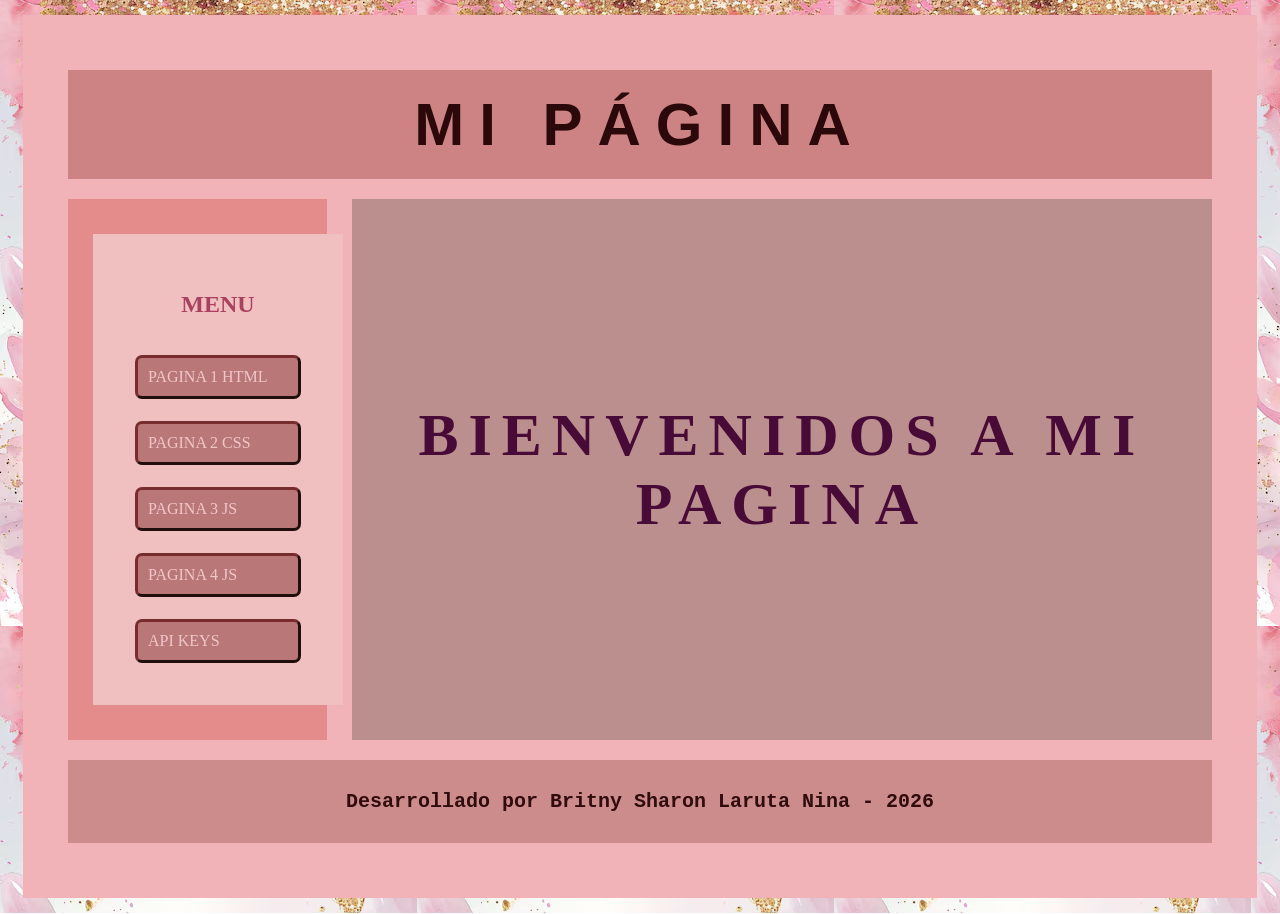
<file: index.html>
<!DOCTYPE html>
<html lang="en">
<head>
    <meta charset="UTF-8">
    <meta name="viewport" content="width=device-width, initial-scale=1.0">
    <title>Document</title>
    <link rel="stylesheet" href="css/Css_General.css">
</head>
<body>
    <div class="padre">
        <header>
            <h1>MI PÁGINA </h1>
        </header>
        <div class="contenido">
        <div class="C1">
        <nav><table class="tabla">
        <tr><th><h3>MENU</h3></th></tr>
        <tr><td><a href="pags/pag1.html">PAGINA 1 HTML</a></td></tr>
        <tr><td><a href="pags/pag2.html">PAGINA 2 CSS</a></td></tr>
        <tr><td><a href="pags/pag3.html">PAGINA 3 JS</a></td></tr>
        <tr><td><a href="pags/pag4.html">PAGINA 4 JS</a></td>
        <tr><td><a href="pags/prueba.html">API KEYS</a></td></tr>
        </table>
        </nav>
        </div>
        
        <section><h1>BIENVENIDOS A MI PAGINA</h1></section>
        </div>
        <footer>
            <h3>Desarrollado por Britny Sharon Laruta Nina - 2026</h3>
        </footer>
    </div>
</body>
</html>
</file>
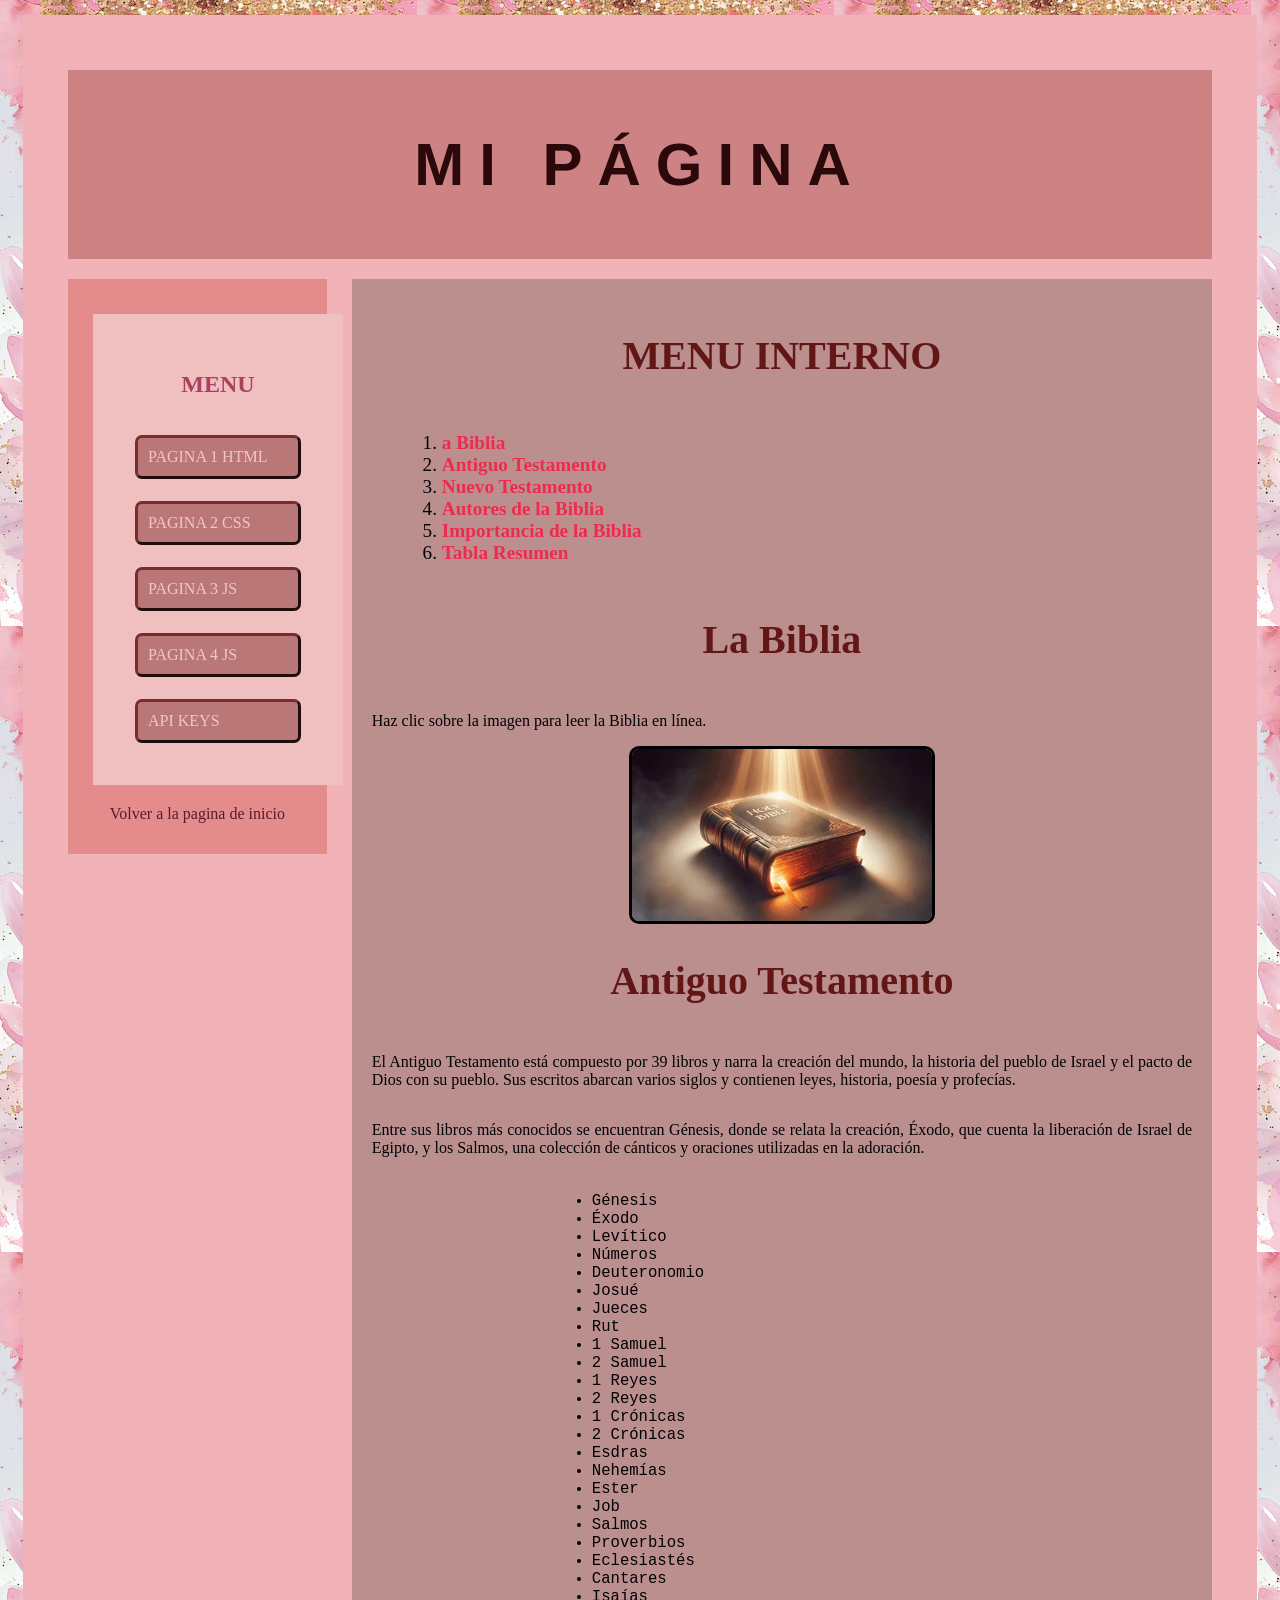
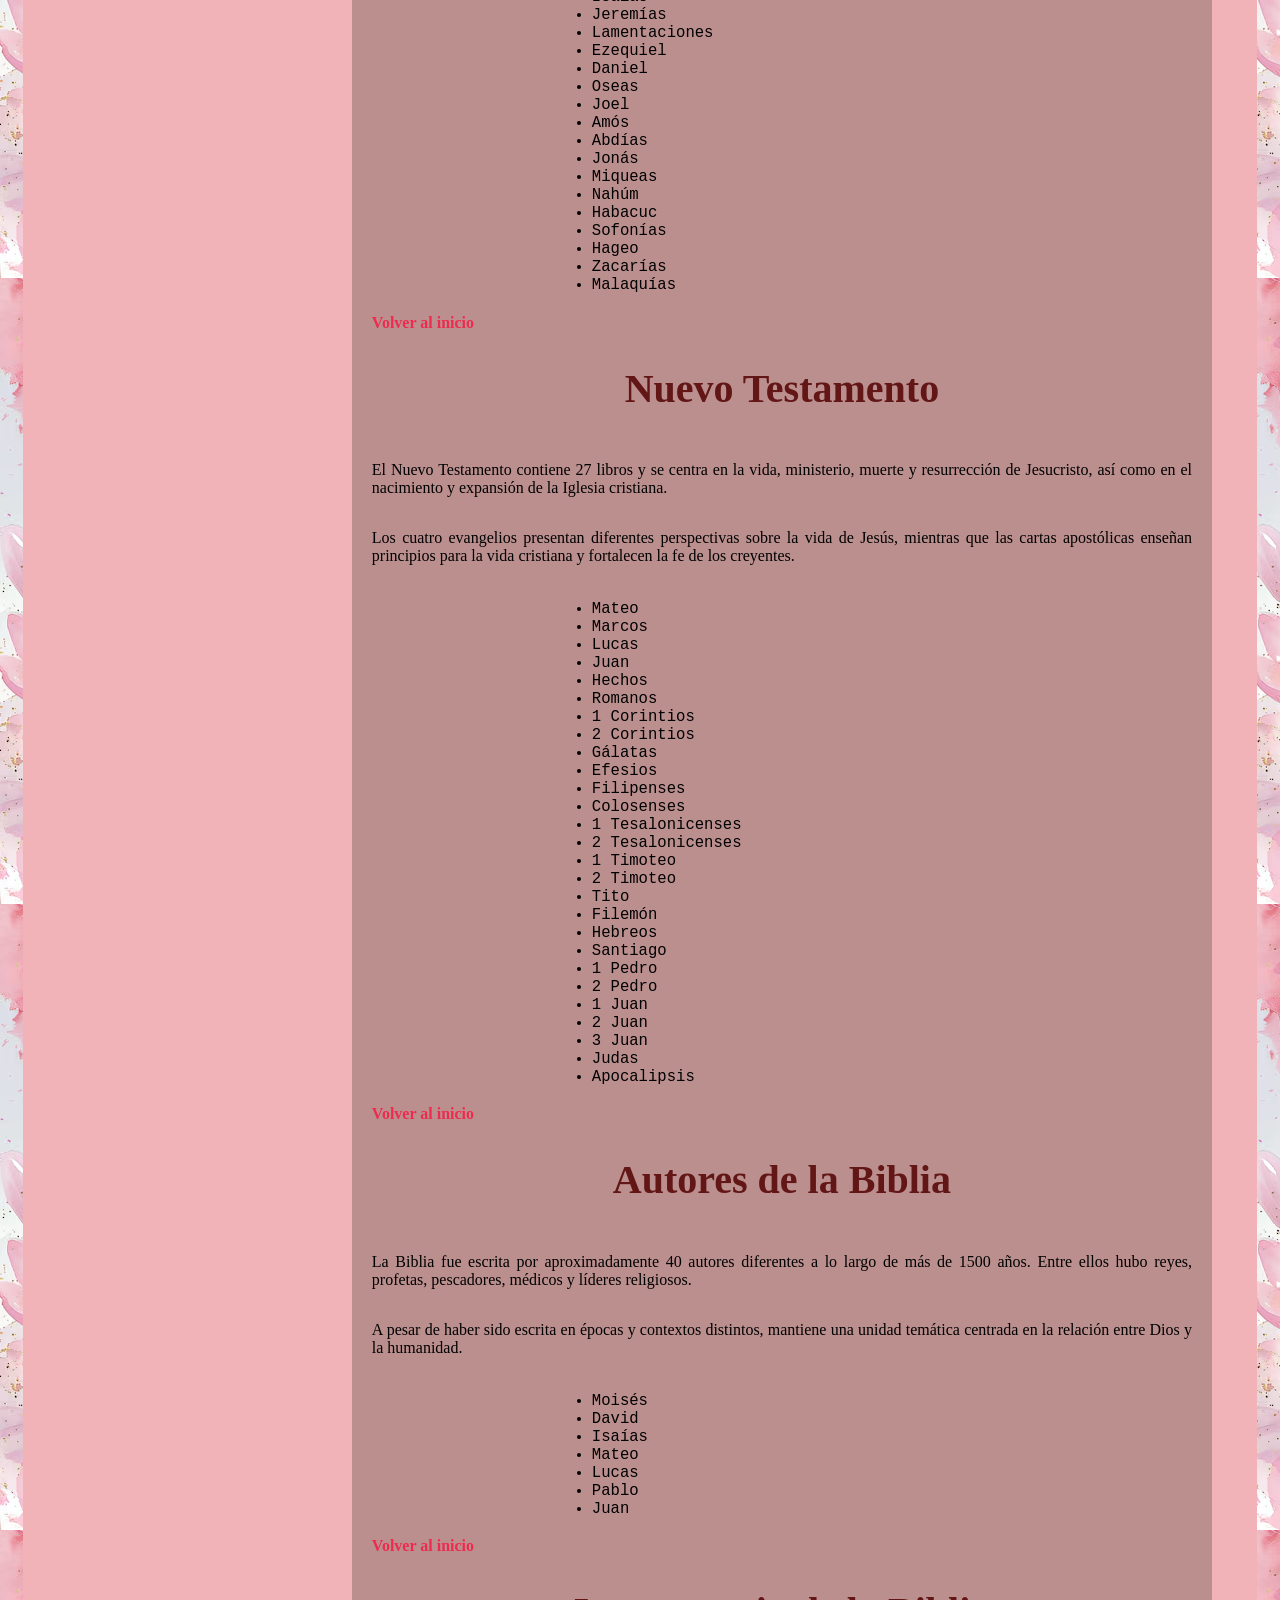
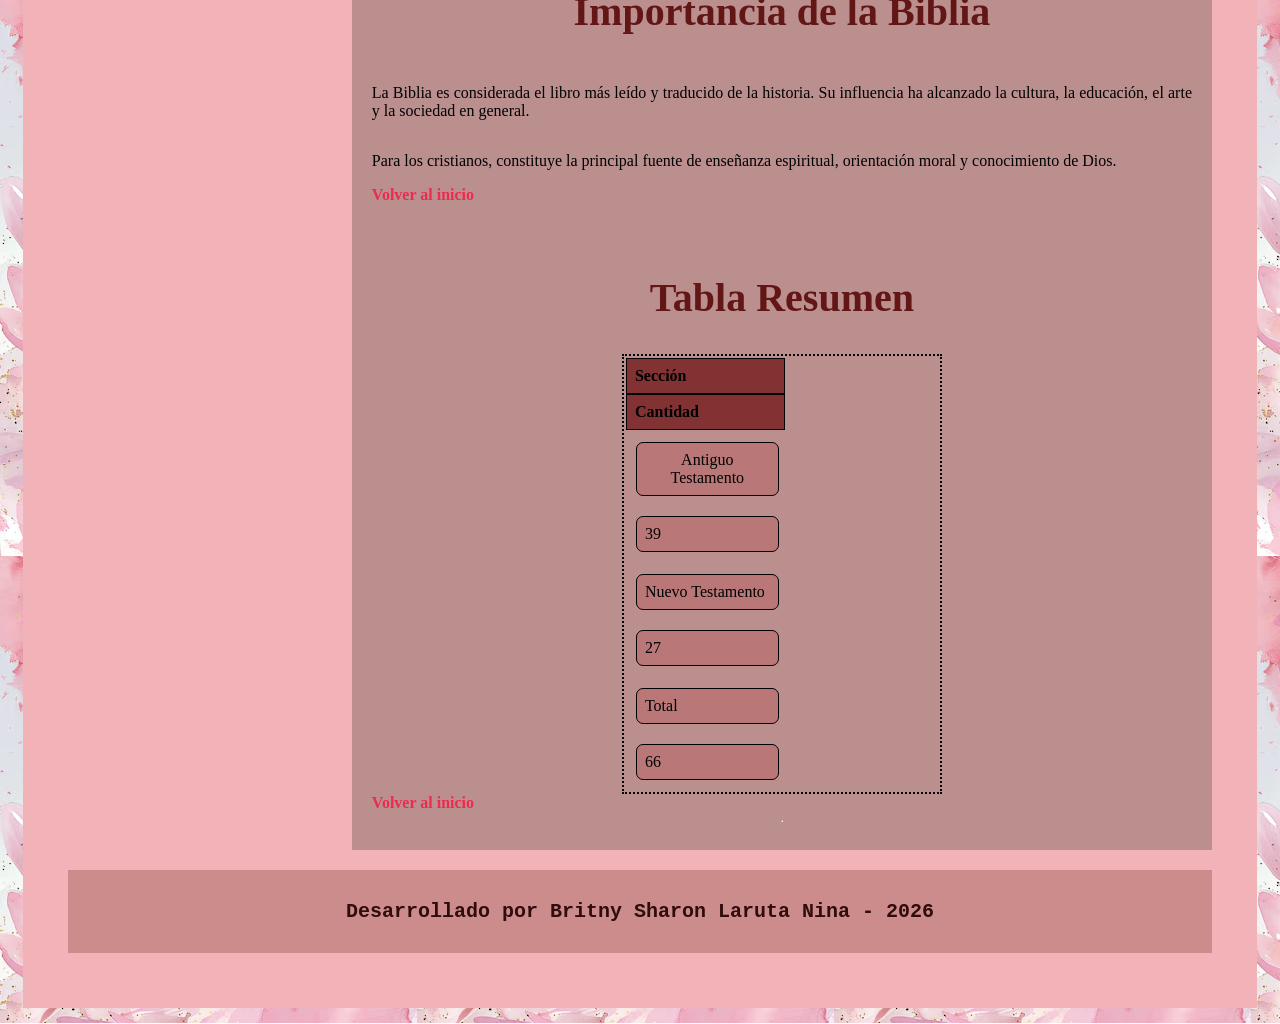
<file: pags/pag1.html>
<!DOCTYPE html>
<html lang="en">
<head>
    <meta charset="UTF-8">
    <meta name="viewport" content="width=device-width, initial-scale=1.0">
    <title>Document</title>
    <link rel="stylesheet" href="../css/Css_General.css">
</head>
<body>
    <div class="padre">
        <header>
            <header>
    <h1>MI PÁGINA </h1>
</header>
        </header>
        <div class="contenido">
        <div class="C1">
        <nav><table class="tabla">
        <tr><th><h3>MENU</h3></th></tr>
        <tr><td><a href="#">PAGINA 1 HTML</a></td></tr>
        <tr><td><a href="../pags/pag2.html">PAGINA 2 CSS</a></td></tr>
        <tr><td><a href="../pags/pag3.html">PAGINA 3 JS</a></td></tr>
        <tr><td><a href="../pags/pag4.html">PAGINA 4 JS</a></td>
        </tr>
    <tr><td><a href="../pags/prueba.html">API KEYS</a></td></tr></table>
        <p><a href="../index.html">Volver a la pagina de inicio</a></p>
        </nav>
        </div>
        
        <section><h2 id="inicio">MENU INTERNO</h2>
            <ol>
                <li><a href="#imagen"><Label></Label>a Biblia</a></li>
                <li><a href="#antiguo">Antiguo Testamento</a></li>
                <li><a href="#nuevo">Nuevo Testamento</a></li>
                <li><a href="#autores">Autores de la Biblia</a></li>
                <li><a href="#importancia">Importancia de la Biblia</a></li>
                <li><a href="#tablaresumen">Tabla Resumen</a></li>
            </ol>
            <h2 id="imagen">La Biblia</h2>

<p>
Haz clic sobre la imagen para leer la Biblia en línea.
</p>

<a href="https://www.bible.com/es-es/" target="_blank">
    <img src="../img/biblia.gif"
         alt="Biblia"
         width="300">
</a>
<h2 id="antiguo">Antiguo Testamento</h2>

<p>
El Antiguo Testamento está compuesto por 39 libros y narra la creación
del mundo, la historia del pueblo de Israel y el pacto de Dios con su pueblo.
Sus escritos abarcan varios siglos y contienen leyes, historia, poesía y profecías.
</p>

<p>
Entre sus libros más conocidos se encuentran Génesis, donde se relata la creación,
Éxodo, que cuenta la liberación de Israel de Egipto, y los Salmos, una colección
de cánticos y oraciones utilizadas en la adoración.
</p>

<ul>
<li>Génesis</li>
<li>Éxodo</li>
<li>Levítico</li>
<li>Números</li>
<li>Deuteronomio</li>
<li>Josué</li>
<li>Jueces</li>
<li>Rut</li>
<li>1 Samuel</li>
<li>2 Samuel</li>
<li>1 Reyes</li>
<li>2 Reyes</li>
<li>1 Crónicas</li>
<li>2 Crónicas</li>
<li>Esdras</li>
<li>Nehemías</li>
<li>Ester</li>
<li>Job</li>
<li>Salmos</li>
<li>Proverbios</li>
<li>Eclesiastés</li>
<li>Cantares</li>
<li>Isaías</li>
<li>Jeremías</li>
<li>Lamentaciones</li>
<li>Ezequiel</li>
<li>Daniel</li>
<li>Oseas</li>
<li>Joel</li>
<li>Amós</li>
<li>Abdías</li>
<li>Jonás</li>
<li>Miqueas</li>
<li>Nahúm</li>
<li>Habacuc</li>
<li>Sofonías</li>
<li>Hageo</li>
<li>Zacarías</li>
<li>Malaquías</li>
</ul>
<a href="#inicio">Volver al inicio</a>
<h2 id="nuevo">Nuevo Testamento</h2>

<p>
El Nuevo Testamento contiene 27 libros y se centra en la vida, ministerio,
muerte y resurrección de Jesucristo, así como en el nacimiento y expansión
de la Iglesia cristiana.
</p>

<p>
Los cuatro evangelios presentan diferentes perspectivas sobre la vida de Jesús,
mientras que las cartas apostólicas enseñan principios para la vida cristiana
y fortalecen la fe de los creyentes.
</p>

<ul>
<li>Mateo</li>
<li>Marcos</li>
<li>Lucas</li>
<li>Juan</li>
<li>Hechos</li>
<li>Romanos</li>
<li>1 Corintios</li>
<li>2 Corintios</li>
<li>Gálatas</li>
<li>Efesios</li>
<li>Filipenses</li>
<li>Colosenses</li>
<li>1 Tesalonicenses</li>
<li>2 Tesalonicenses</li>
<li>1 Timoteo</li>
<li>2 Timoteo</li>
<li>Tito</li>
<li>Filemón</li>
<li>Hebreos</li>
<li>Santiago</li>
<li>1 Pedro</li>
<li>2 Pedro</li>
<li>1 Juan</li>
<li>2 Juan</li>
<li>3 Juan</li>
<li>Judas</li>
<li>Apocalipsis</li>
</ul>
<a href="#inicio">Volver al inicio</a>
<h2 id="autores">Autores de la Biblia</h2>

<p>
La Biblia fue escrita por aproximadamente 40 autores diferentes a lo largo de
más de 1500 años. Entre ellos hubo reyes, profetas, pescadores, médicos y
líderes religiosos.
</p>

<p>
A pesar de haber sido escrita en épocas y contextos distintos, mantiene una
unidad temática centrada en la relación entre Dios y la humanidad.
</p>

<ul>
    <li>Moisés</li>
    <li>David</li>
    <li>Isaías</li>
    <li>Mateo</li>
    <li>Lucas</li>
    <li>Pablo</li>
    <li>Juan</li>
</ul>

<a href="#inicio">Volver al inicio</a>
<h2 id="importancia">Importancia de la Biblia</h2>

<p>
La Biblia es considerada el libro más leído y traducido de la historia.
Su influencia ha alcanzado la cultura, la educación, el arte y la sociedad
en general.
</p>

<p>
Para los cristianos, constituye la principal fuente de enseñanza espiritual,
orientación moral y conocimiento de Dios.
</p>

<a href="#inicio">Volver al inicio</a>
<br><br>
<h2 id="tablaresumen">Tabla Resumen</h2>
<table class="tablapag1">
<tr>
    <th>Sección</th>
    <th>Cantidad</th>
</tr>

<tr>
    <td>Antiguo Testamento</td>
    <td>39</td>
</tr>

<tr>
    <td>Nuevo Testamento</td>
    <td>27</td>
</tr>

<tr>
    <td>Total</td>
    <td>66</td>
</tr>
</table>
<a href="#inicio">Volver al inicio</a>

<hr>
        </section>
        </div>
        <footer>
            <h3>Desarrollado por Britny Sharon Laruta Nina - 2026</h3>
        </footer>
    </div>
</body>
</html>
</file>
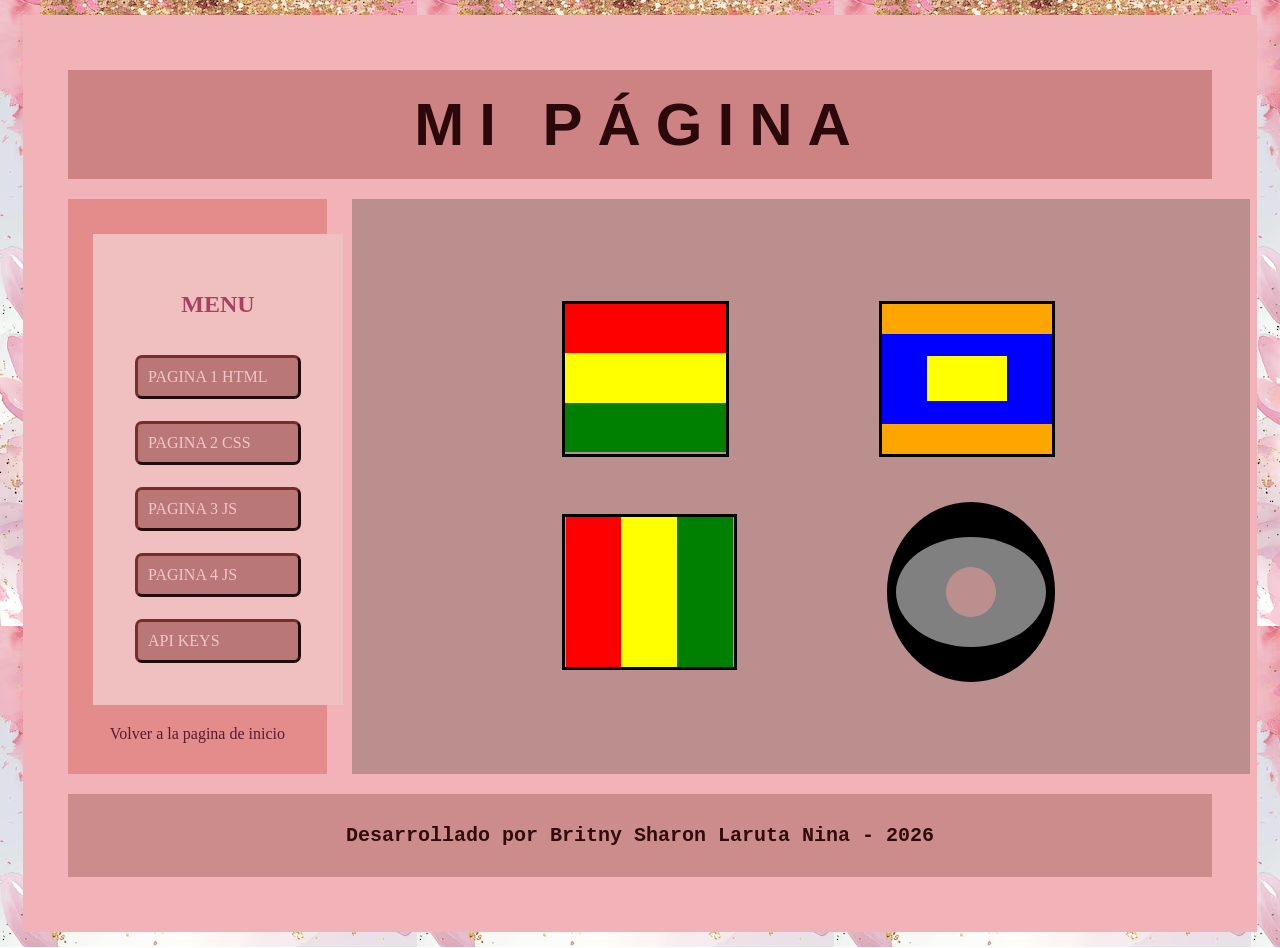
<file: pags/pag2.html>
<!DOCTYPE html>
<html lang="en">
<head>
    <meta charset="UTF-8">
    <meta name="viewport" content="width=device-width, initial-scale=1.0">
    <title>Document</title>
    <link rel="stylesheet" href="../css/Css_General.css">
</head>
<body>
    <div class="padre">
        <header>
            <h1>MI PÁGINA </h1>
        </header>
        <div class="contenido">
        <div class="C1">
        <nav><table class="tabla">
        <tr><th><h3>MENU</h3></th></tr>
        <tr><td><a href="../pags/pag1.html">PAGINA 1 HTML</a></td></tr>
        <tr><td><a href="#">PAGINA 2 CSS</a></td></tr>
        <tr><td><a href="../pags/pag3.html">PAGINA 3 JS</a></td></tr>
        <tr><td><a href="../pags/pag4.html">PAGINA 4 JS</a></td>
        </tr><tr><td><a href="../pags/prueba.html">API KEYS</a></td></tr></table>
        <p><a href="../index.html">Volver a la pagina de inicio</a></p>
        </nav>
      </div>
        
    <section>
        <section>

    <div class="fila">

        <div class="caja1">
            <div class="bandera">
                <div class="rojo"></div>
                <div class="amarillo"></div>
                <div class="verde"></div>
            </div>
        </div>

        <div class="caja2">
            <div class="naranja">
                <div class="azul">
                    <div class="amarilloCentro"></div>
                </div>
            </div>
        </div>

    </div>

    <div class="fila">

        <div class="caja3">
            <div class="rojo2"></div>
            <div class="amarillo2"></div>
            <div class="verde2"></div>
        </div>

        <div class="caja4">
            <div class="negro">
                <div class="plomo">
                    <div class="amarilloCirculo"></div>
                </div>
            </div>
        </div>

    </div>

</section>
        </section>
        </div>
        <footer>
            <h3>Desarrollado por Britny Sharon Laruta Nina - 2026</h3>
        </footer>
    </div>
</body>
</html>
</file>
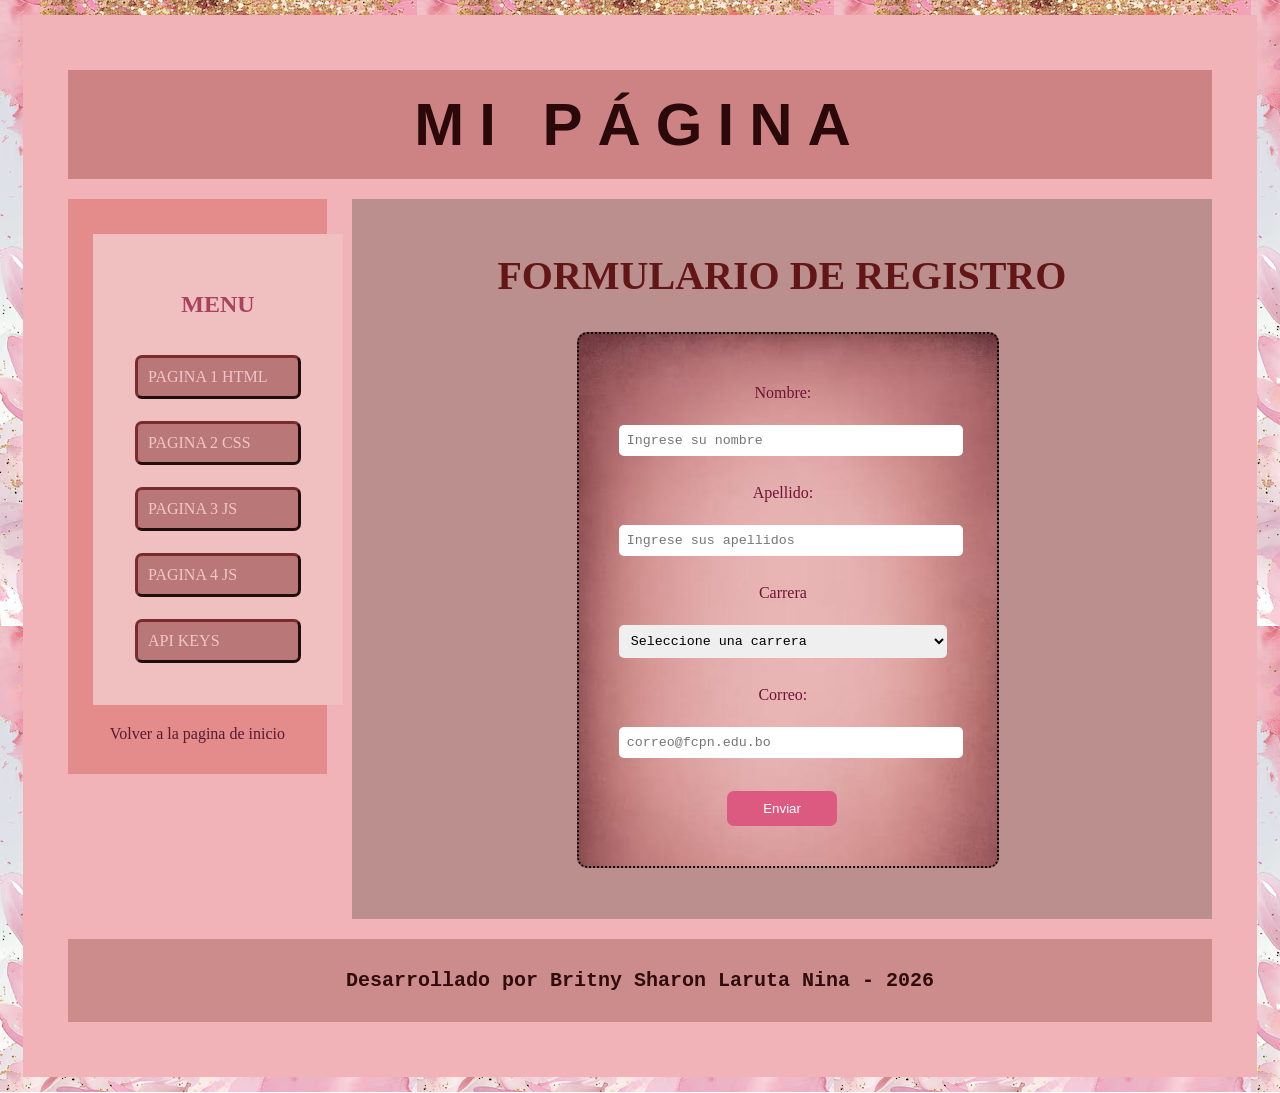
<file: pags/pag3.html>
<!DOCTYPE html>
<html lang="en">
<head>
    <meta charset="UTF-8">
    <meta name="viewport" content="width=device-width, initial-scale=1.0">
    <title>Document</title>
    <link rel="stylesheet" href="../css/Css_General.css">
</head>
<body>
    <div class="padre">
        <header>
            <h1>MI PÁGINA </h1>
        </header>
        <div class="contenido">
        <div class="C1">
        <nav><table class="tabla">
        <tr><th><h3>MENU</h3></th></tr>
        <tr><td><a href="../pags/pag1.html">PAGINA 1 HTML</a></td></tr>
        <tr><td><a href="../pags/pag2.html">PAGINA 2 CSS</a></td></tr>
        <tr><td><a href="#">PAGINA 3 JS</a></td></tr>
        <tr><td><a href="../pags/pag4.html">PAGINA 4 JS</a></td>
        </tr><tr><td><a href="../pags/prueba.html">API KEYS</a></td></tr></table>
        <p><a href="../index.html">Volver a la pagina de inicio</a></p>
        </nav>
        </div>
        
        <section>
    <h2>FORMULARIO DE REGISTRO</h2>

    <form class="formulario">

        <label>Nombre:</label><br>
        <input type="text" id="nombre" placeholder="Ingrese su nombre"><br><br>

        <label>Apellido:</label><br>
        <input type="text" id="apellido" placeholder="Ingrese sus apellidos"><br><br>

        <label>Carrera</label><br>
  <select id="carrera">
    <option value="">Seleccione una carrera</option>
    <option>Informatica</option>
    <option>Matematica</option>
    <option>Fisica</option>
    <option>Estadistica</option>
    <option>Biologia</option>
    <option>Ciencias Quimicas</option>

  </select>
<br><br>
        <label>Correo:</label><br>
        <input type="email" id="correo" placeholder="correo@fcpn.edu.bo"><br><br>
        <div class="boton">
        <button type="button" onclick="verificar()">
            Enviar
        </button></div>

    </form>

    <p id="mensaje"></p>

</section>

<script src="../js/pag3.js"></script></section>
        </div>
        <footer>
            <h3>Desarrollado por Britny Sharon Laruta Nina - 2026</h3>
        </footer>
    </div>
</body>
</html>
</file>
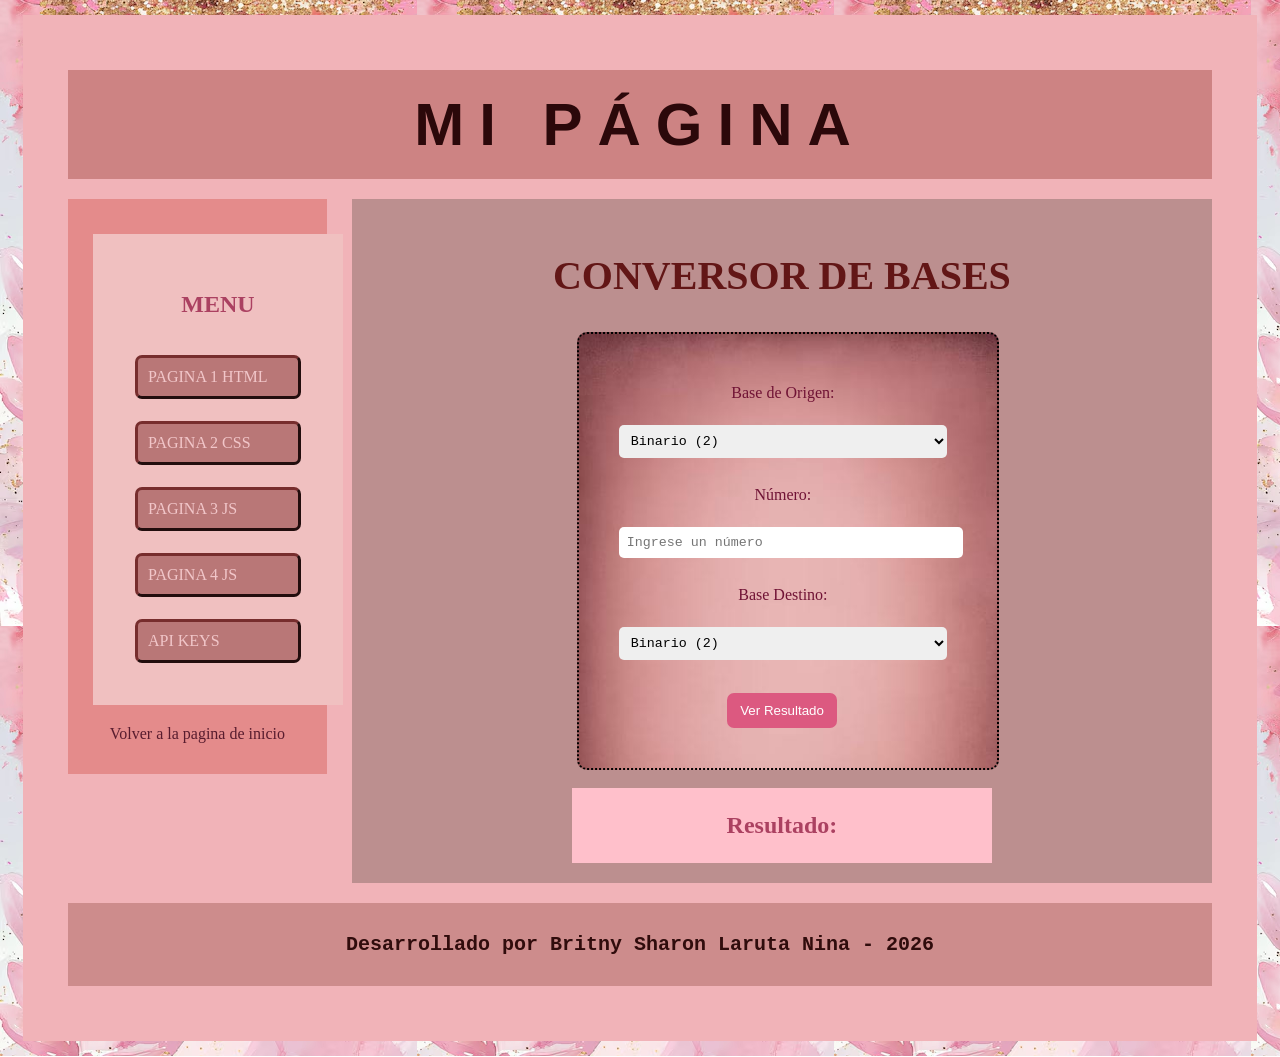
<file: pags/pag4.html>
<!DOCTYPE html>
<html lang="en">
<head>
    <meta charset="UTF-8">
    <meta name="viewport" content="width=device-width, initial-scale=1.0">
    <title>Document</title>
    <link rel="stylesheet" href="../css/Css_General.css">
</head>
<body>
    <div class="padre">
        <header>
            <h1>MI PÁGINA </h1>
        </header>
        <div class="contenido">
        <div class="C1">
        <nav><table class="tabla">
        <tr><th><h3>MENU</h3></th></tr>
        <tr><td><a href="../pags/pag1.html">PAGINA 1 HTML</a></td></tr>
        <tr><td><a href="../pags/pag2.html">PAGINA 2 CSS</a></td></tr>
        <tr><td><a href="../pags/pag3.html">PAGINA 3 JS</a></td></tr>
        <tr><td><a href="#">PAGINA 4 JS</a></td>
        </tr><tr><td><a href="../pags/prueba.html">API KEYS</a></td></tr></table>
        <p><a href="../index.html">Volver a la pagina de inicio</a></p>
        </nav>
        </div>
<script src="../js/pag4.js"></script>        
<section>

    <h2>CONVERSOR DE BASES</h2>

    <form class="formulario">

        <label>Base de Origen:</label><br>

        <select id="baseOrigen">
            <option value="2">Binario (2)</option>
            <option value="8">Octal (8)</option>
            <option value="10">Decimal (10)</option>
            <option value="16">Hexadecimal (16)</option>
        </select>

        <br><br>

        <label>Número:</label><br>
        <input type="text"
               id="numero"
               placeholder="Ingrese un número">

        <br><br>

        <label>Base Destino:</label><br>

        <select id="baseDestino">
            <option value="2">Binario (2)</option>
            <option value="8">Octal (8)</option>
            <option value="10">Decimal (10)</option>
            <option value="16">Hexadecimal (16)</option>
        </select>

        <br><br>
        <div class="boton">
        <button type="button" onclick="convertir()">
            Ver Resultado
        </button></div>

    </form>

    <br>
<div class="resultado2">
    <h3>Resultado:</h3>

    <p id="resultado2"></p></div>
</section>
        </div>
        <footer>
            <h3>Desarrollado por Britny Sharon Laruta Nina - 2026</h3>
        </footer>
    </div>
</body>
</html>
</file>
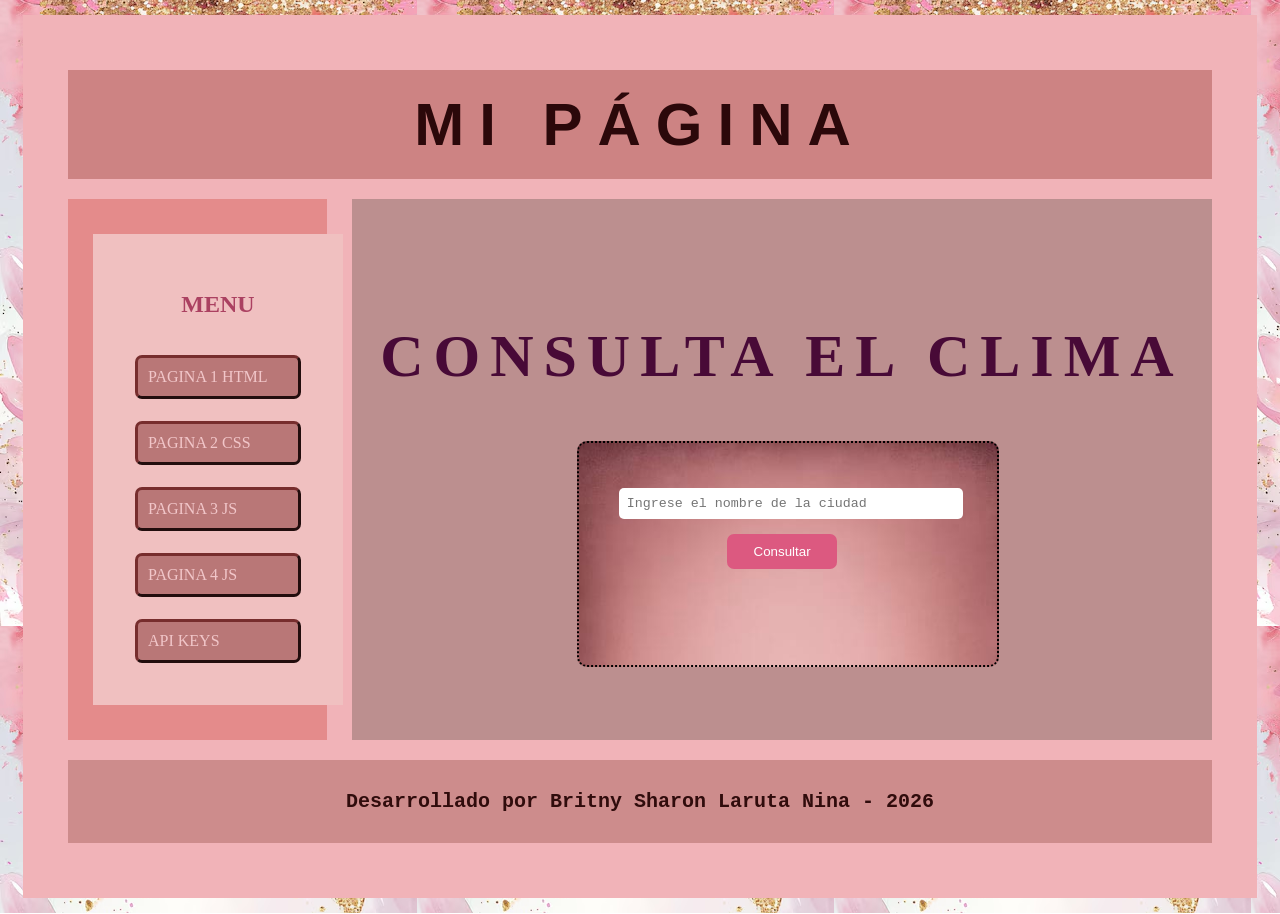
<file: pags/prueba.html>
<!DOCTYPE html>
<html lang="en">
<head>
    <meta charset="UTF-8">
    <meta name="viewport" content="width=device-width, initial-scale=1.0">
    <title>Document</title>
    <link rel="stylesheet" href="../css/Css_General.css">
</head>
<body>
    <div class="padre">
        <header>
            <h1>MI PÁGINA </h1>
        </header>
        <div class="contenido">
        <div class="C1">
        <nav><table class="tabla">
        <tr><th><h3>MENU</h3></th></tr>
        <tr><td><a href="../pags/pag1.html">PAGINA 1 HTML</a></td></tr>
        <tr><td><a href="#">PAGINA 2 CSS</a></td></tr>
        <tr><td><a href="../pags/pag3.html">PAGINA 3 JS</a></td></tr>
        <tr><td><a href="../pags/pag4.html">PAGINA 4 JS</a></td>
        </tr><tr><td><a href="#">API KEYS</a></td></tr></table>
        </nav>
      </div>
        
    <section>
        <div>
    <h1>CONSULTA EL CLIMA</h1>
    <form class="formulario">
        <input type="text" id="ciudad" placeholder="Ingrese el nombre de la ciudad">
        <div class="boton">
        <button type="button" onclick="obtenerClima()">Consultar</button></div>
        <br><br>
    <div id="resultado"></div>
    </form>
    </div>
    
    <script src="../js/ej.js"></script>
    
        </section>
        </div>
        <footer>
            <h3>Desarrollado por Britny Sharon Laruta Nina - 2026</h3>
        </footer>
    </div>
</body>
</html>
</file>
<file: css/Css_General.css>
body{
    background-image: url(../img/IMAGEN.avif);
}
.padre{
    background-color: rgb(241, 179, 184);
    border: 15px;
    padding: 35px;
    margin: 15px;
}
header, footer, .tabla{
    margin: 10px;
    margin-top: 20px;
    margin-bottom: 20px;
    text-align: center;
}
header{
    background-color: rgb(205, 131, 131) ;
    padding: 20px; 
}

header h1{
    margin: 0;
    font-weight: bolder;
   font-family: 'Arial Black', 'Impact', sans-serif;
    font-size: 60px;
    font-style: unset;
    letter-spacing: 15px;
    color: rgb(43, 8, 10);
}
section h1{
   font-family: fantasy;
    color: rgb(43, 8, 10);
    font-weight: bold;
    font-size: 60px;
    letter-spacing: 10px;
}
.contenido{
    
    display: flex;
    margin: 10px;
}
.tabla{ background-color: rgb(240, 192, 192);
    padding: 30px;
    font-family: cursive;
    height: 100%;
}
nav p{
    text-align: center;
}
nav p a{
color: rgb(88, 28, 46);
    
    text-decoration: none;
}
nav p a:hover{
    color: rgb(13, 7, 7);
}
td{
    display: flex;
    
    background-color: rgb(185, 119, 119);
    padding: 10px;
    margin: 10px;
    width: 140px;
    border: 3px outset rgb(119, 45, 45);
    border-radius: 7px;    
}
td a{
    text-decoration: none;
    color: rgb(241, 198, 201);
    text-align: center;
}
td :hover{
    color: rgb(78, 21, 21);
}
.C1, section{
    border: 10px;
    padding: 15px;

}
.C1{
    width: 20%;
    background-color: rgb(228, 139, 139);
    margin-right: 5px;
    height: 100%;
}
h2{
    font-size: 40px;
    text-align: center;
    font-family: Georgia, 'Times New Roman', Times, serif;
    color: rgb(129, 48, 72);
}
h3{
    font-family: Georgia, 'Times New Roman', Times, serif;
    text-align: center;
    font-size: x-large;
    color: rgb(171, 65, 97);
}
section{
    background-color: rosybrown;
    width: 75%;

    display: flex;
    flex-direction: column;
    justify-content: center;
    text-align: center;
    margin-left: 20px;
}
section{
    padding: 20px;
    text-align: justify;
}

section h1{
    text-align: center;
    color: rgb(72, 10, 55);
}

section h2{
    color: rgb(98, 22, 22);
}

section ul, section ol{
    font-size: larger;
    margin-left: 30px;
}

section .tablapag1{
    border: black dotted 2px;
    width: 39%;
    margin: auto;
}

section table, section th, section td{
    border: 1px solid black;
}

section th{
    background-color: #823232;
    width: 45.3%;
    padding: 5px;
}
section td, section th{
    align-items: center;
    padding: 8px;
    text-align: center;
    display: inline-flex;
}
section td{
    width: 40%;
}

section img{
    display: block;
    margin: auto;
    border: 3px solid black;
    border-radius: 10px;
}

section a{
    text-decoration: none;
    color: rgb(236, 43, 78);
    font-weight: bold;
}

section a:hover{
    color: rgb(137, 26, 33);
}
footer{
    font-family: monospace;
    background-color: rgb(205, 140, 140) ;
    padding: 10px;
   
}
footer h3{
    font-family: monospace;
    color: rgb(48, 12, 12);
}
ul li {
    margin-left: 20%;
    align-items: center;
    font-family: monospace;
}
    .fila{
    display: flex;
    justify-content: space-evenly;
    align-items: center;
        
    margin: 30px 0;

}



.caja1,
.caja2,
.caja3,
.caja4{
    width: 500px;
    height: 150px;
    margin-left: 150px;
    display: flex;
    justify-content: center;
    align-items: center;
}

.bandera{
    width: 100%;
    height: 100%;
    border: 3px solid black;
}
.rojo, .amarillo, .verde{
    width: 100%;
    height: 33%;
}
.rojo{
    background: red;
}

.amarillo{
    background: yellow;
}

.verde{
    
    background: green;
}

.naranja{
    width: 100%;
    height: 100%;
    background: orange;
    border: 3px solid black;

    display:flex;
    justify-content:center;
    align-items:center;
}

.azul{
    width: 170px;
    height: 90px;
    background: blue;

    display:flex;
    justify-content:center;
    align-items:center;
}

.amarilloCentro{
    width: 80px;
    height: 45px;
    background: yellow;
}

.caja3{
    border: 3px solid black;
}
.rojo2, .amarillo2, .verde2{
    width: 33%;
    height: 100%;
}
.rojo2{
    background: red;
}

.amarillo2{
    
    background: yellow;
}

.verde2{

    background: green;
}


.negro{
    width: 100%;
    height: 180px;
    background: black;
    border-radius: 50%;

    display:flex;
    justify-content:center;
    align-items:center;
}

.plomo{
    width: 150px;
    height: 110px;
    background: gray;
    border-radius: 50%;

    display:flex;
    justify-content:center;
    align-items:center;
}

.amarilloCirculo{
    width: 50px;
    height: 50px;
    background: rosybrown;
    border-radius: 50%;
}   
.formulario {
color: rgb(13, 13, 1);
  width: 40%;
  margin-left: 25%;
  background-image: url(../img/WhatsApp\ Image\ 2026-06-08\ at\ 12.25.25\ PM.jpeg);
  background-size:100%;
    padding: 40px;
  padding-right: 50PX;
  border-radius: 10px;
  border: 2px dotted black ;
}

.formulario label {
  display: block;
  margin-top: 10px;
  color: rgb(112, 19, 53);
  text-align: center;
}

.formulario input, .formulario select{
  width: 100%;
  padding: 8px;
  margin-top: 5px;
  border-radius: 5px;
  border: none;
  font-family: monospace;
}

button {
 
  margin-top: 15px;
  width: 50%;
  padding: 10px;
  background:rgb(220, 89, 128); 
  color: white;
  border: none;
  border-radius: 7px;
}
.boton{
    display: flex;
    margin-left: 33%;
}
button:hover {
  background: rgb(176, 66, 99); 
  color: black;
}
#mensaje{
    margin-top: 15px;
    font-weight: bold;
}
#resultado {
    font-size: 18px;
    font-weight: bold;
    color: rgb(91, 17, 17);
    text-align: center;
    
    padding: 10px;

}
.resultado2{
    margin-left: 200px;
    margin-right: 200px;
    background-color: pink;
}
#resultado2{
    font-size: larger;
    font-family: monospace;
    text-align: center;
    color: brown;

}
</file>
